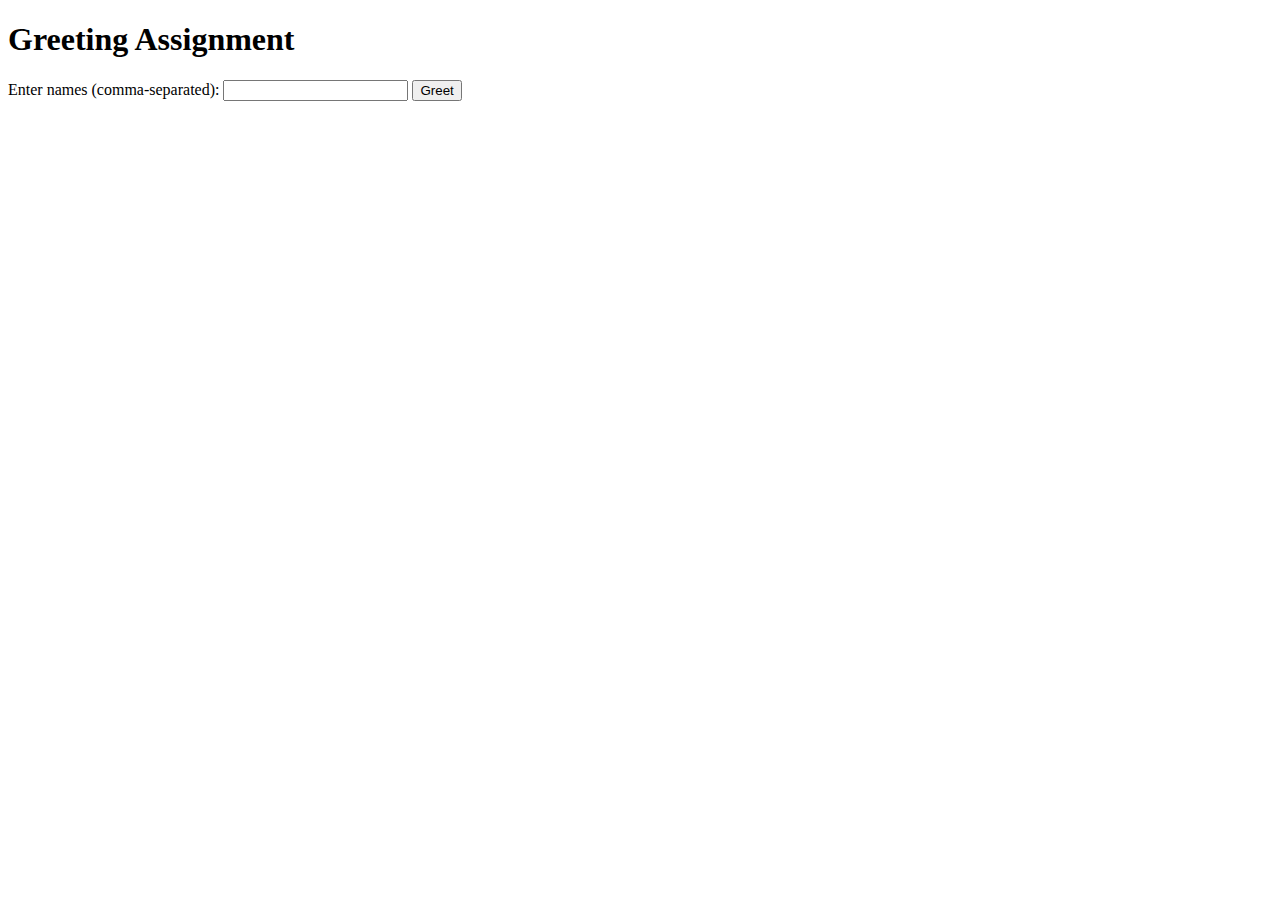
<file: index.html>
<!DOCTYPE html>
<html>
<head>
  <meta charset="utf-8">
  <title>Greeting Assignment</title>
</head>
<body>
  <h1>Greeting Assignment</h1>
  <label for="nameInput">Enter names (comma-separated):</label>
  <input type="text" id="nameInput">
  <button id="greetButton">Greet</button>
  <div id="greetings"></div>
  <script>
    (function () {
      // Greet the provided names
      var greetButton = document.getElementById("greetButton");
      var nameInput = document.getElementById("nameInput");
      var greetingsContainer = document.getElementById("greetings");
      
      greetButton.addEventListener("click", function () {
        var names = nameInput.value.split(','); // Split input into an array of names
        greetingsContainer.innerHTML = ""; // Clear previous greetings
        
        for (var i = 0; i < names.length; i++) {
          var name = names[i].trim(); // Remove leading/trailing spaces
          var firstLetter = name.charAt(0).toUpperCase(); // Convert to uppercase for comparison
          var greeting = "";
          
          if (firstLetter === 'J') {
            greeting = "Goodbye " + name;
          } else {
            greeting = "Hello " + name;
          }
          
          var greetingElement = document.createElement("p");
          greetingElement.textContent = greeting;
          greetingsContainer.appendChild(greetingElement);
        }
      });
    })();
  </script>
</body>
</html>
</file>
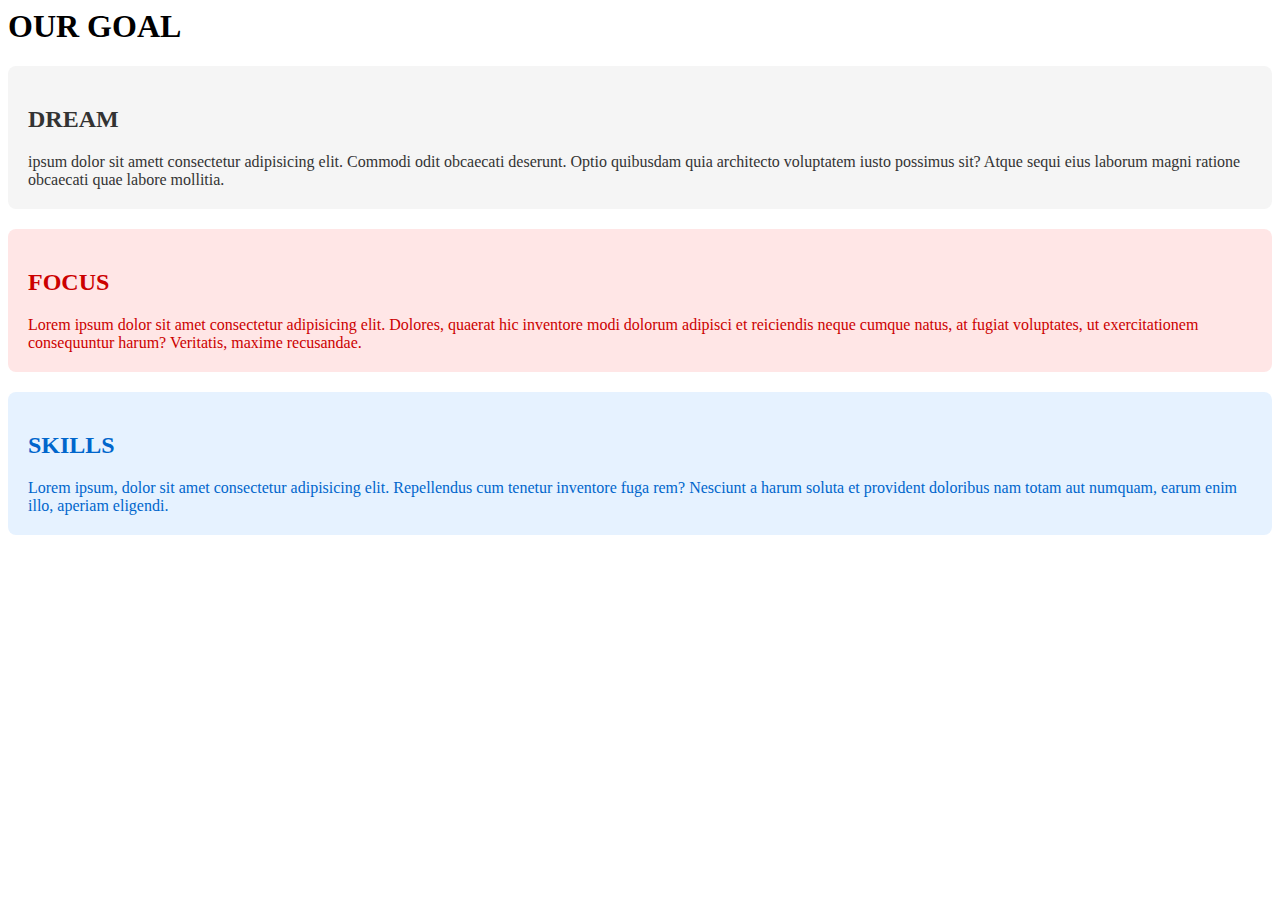
<file: home.html>
<!html>
<html lang="en">
<head>
    <meta charset="UTF-8">
    <meta http-equiv="X-UA-Compatible" content="IE=edge">
    <meta name="viewport" content="width=device-width, initial-scale=1.0">
    <title>uhhh</title>
    <link rel="stylesheet" href="css/styles.css">
    <body>
        <h1>OUR GOAL</h1>
<main class="infoclass">
    <div class="paradiv">
        <div class="paraone">
            <h2 class="paraoneh3">
                DREAM
            </h3>
            
            ipsum dolor sit amett consectetur adipisicing elit. Commodi odit obcaecati deserunt. Optio quibusdam quia architecto voluptatem iusto possimus sit? Atque sequi eius laborum magni ratione obcaecati quae labore mollitia.</div>
        <div class="paratwo">
            <h2 class="paratwoh3">
                FOCUS
            </h3>
            Lorem ipsum dolor sit amet consectetur adipisicing elit. Dolores, quaerat hic inventore modi dolorum adipisci et reiciendis neque cumque natus, at fugiat voluptates, ut exercitationem consequuntur harum? Veritatis, maxime recusandae.</div>
            <div class="parathree">
                <h2 class="parathreeh3">
                   SKILLS
               </h3>
        Lorem ipsum, dolor sit amet consectetur adipisicing elit. Repellendus cum tenetur inventore fuga rem? Nesciunt a harum soluta et provident doloribus nam totam aut numquam, earum enim illo, aperiam eligendi.</div>
    </div>
</main>


    








</body>
</html>
</file>
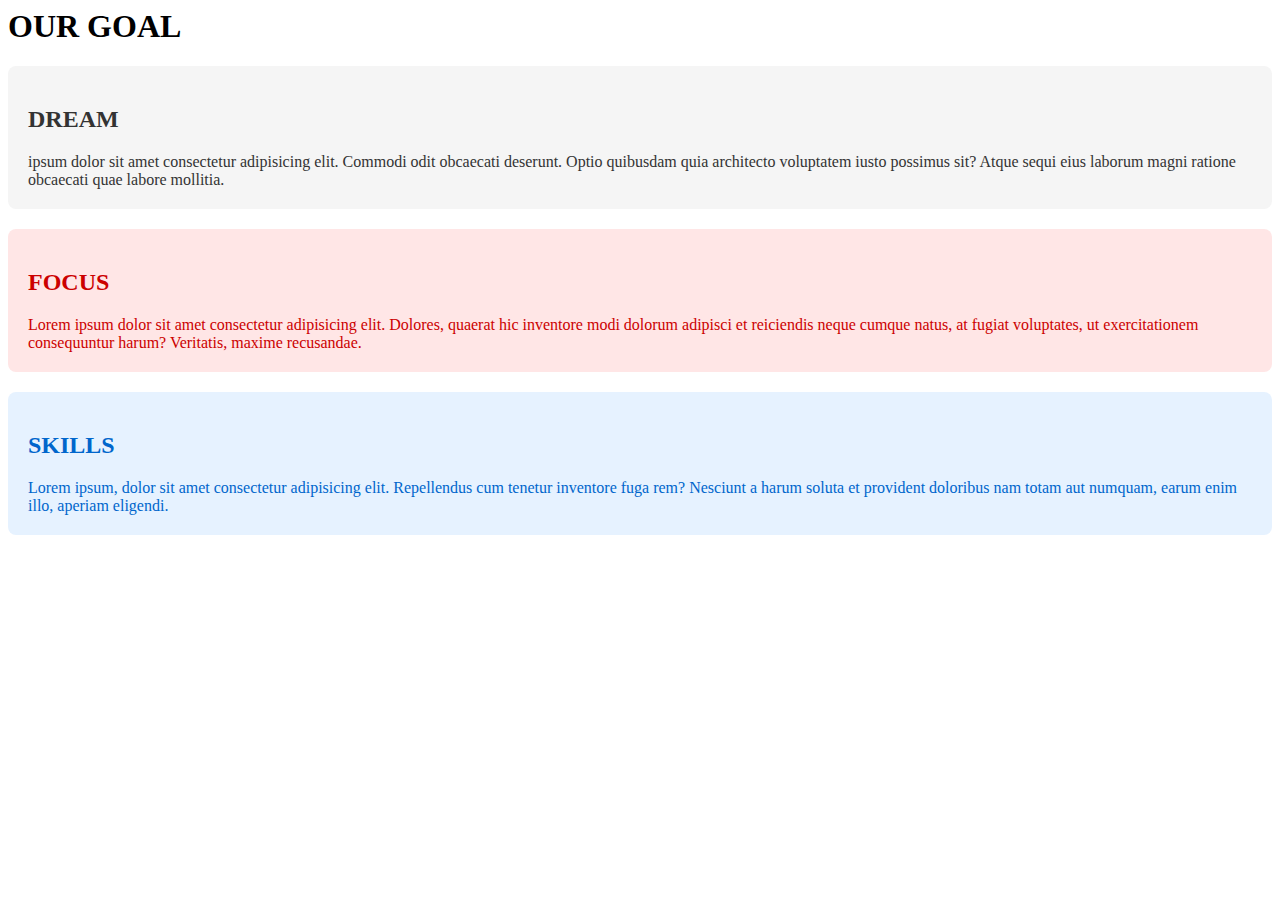
<file: home.html.html>
<!html>
<html lang="en">
<head>
    <meta charset="UTF-8">
    <meta http-equiv="X-UA-Compatible" content="IE=edge">
    <meta name="viewport" content="width=device-width, initial-scale=1.0">
    <title>uhhh</title>
    <link rel="stylesheet" href="css/styles.css">
    <body>
        <h1>OUR GOAL</h1>
<main class="infoclass">
    <div class="paradiv">
        <div class="paraone">
            <h2 class="paraoneh3">
                DREAM
            </h3>
            
            ipsum dolor sit amet consectetur adipisicing elit. Commodi odit obcaecati deserunt. Optio quibusdam quia architecto voluptatem iusto possimus sit? Atque sequi eius laborum magni ratione obcaecati quae labore mollitia.</div>
        <div class="paratwo">
            <h2 class="paratwoh3">
                FOCUS
            </h3>
            Lorem ipsum dolor sit amet consectetur adipisicing elit. Dolores, quaerat hic inventore modi dolorum adipisci et reiciendis neque cumque natus, at fugiat voluptates, ut exercitationem consequuntur harum? Veritatis, maxime recusandae.</div>
            <div class="parathree">
                <h2 class="parathreeh3">
                   SKILLS
               </h3>
        Lorem ipsum, dolor sit amet consectetur adipisicing elit. Repellendus cum tenetur inventore fuga rem? Nesciunt a harum soluta et provident doloribus nam totam aut numquam, earum enim illo, aperiam eligendi.</div>
    </div>
</main>


    








</body>
</html>
</file>
<file: css/styles.css>
<style>
        body {
            font-family: Arial, sans-serif;
            line-height: 1.6;
        }

        .certified-text {
            font-size: 14px;
            color: #888;
            margin: 0;
        }

        .paraone,
        .paratwo,
        .parathree {
            padding: 20px;
            margin-bottom: 20px;
            border-radius: 8px;
            transition: background-color 0.3s ease;
        }

        .paraone {
            background-color: #f5f5f5;
            color: #333;
        }

        .paratwo {
            background-color: #ffe6e6;
            color: #cc0000;
        }

        .parathree {
            background-color: #e6f2ff;
            color: #0066cc;
        }

        .paraone:hover,
        .paratwo:hover,
        .parathree:hover {
            background-color: #f0f0f0;
        }

        .paraone:active,
        .paratwo:active,
        .parathree:active {
            background-color: #ddd;
        }

        .navbar-brand {
            font-size: 24px;
            font-weight: bold;
        }

        .navbar-toggler {
            border: solid black;
        }

        .navbar-toggler-icon {
          
        }
    </style>
</file>
